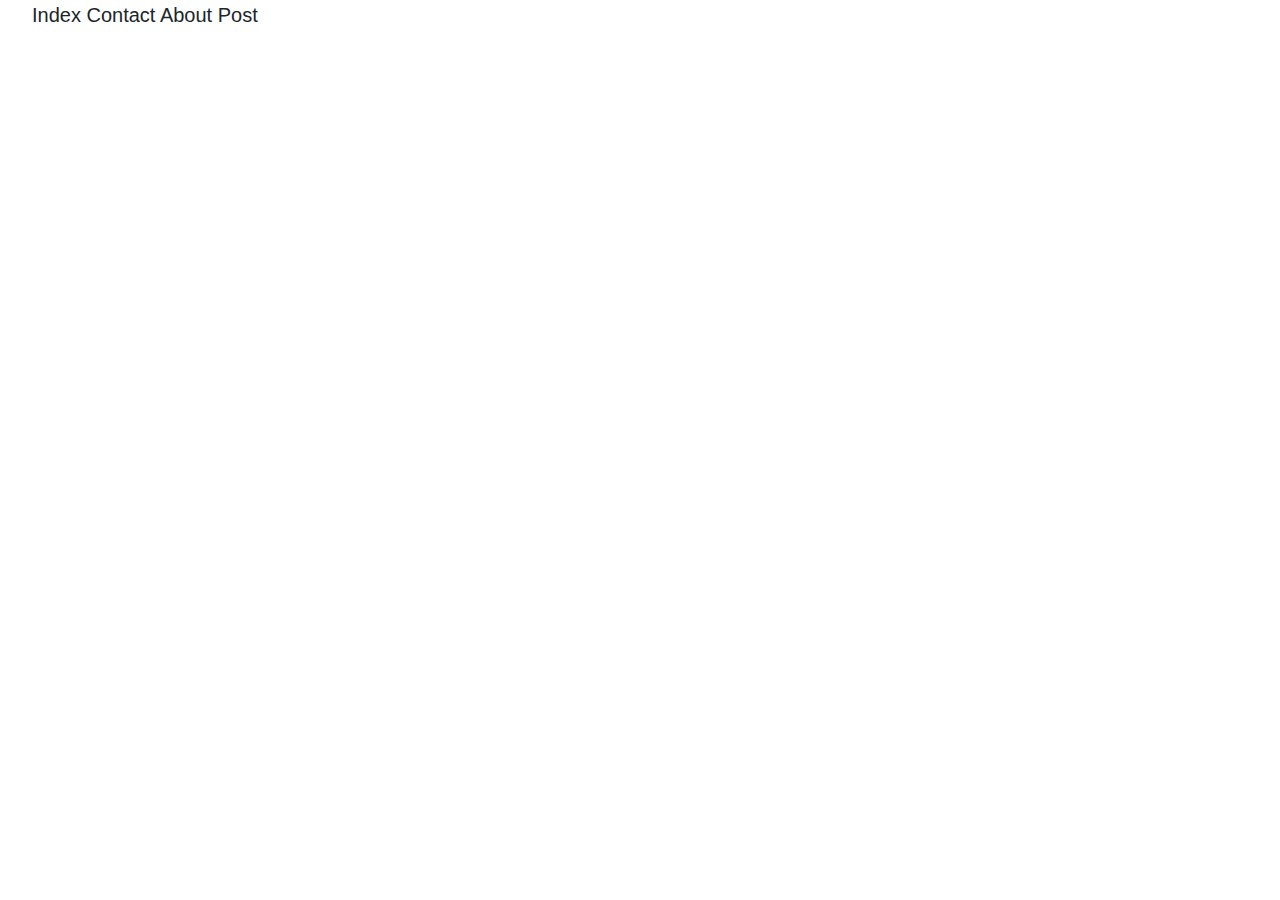
<file: tableauPage.html>
<!DOCTYPE html>
<html lang="en">
<head>
    <meta charset="UTF-8">
    <meta http-equiv="X-UA-Compatible" content="IE=edge">
    <meta name="viewport" content="width=device-width, initial-scale=1.0">
    <title>Tableau Page</title>
    <link href="css/styles.css" rel="stylesheet" />
</head>

<body>
    <ul>
        <a href="index.html">Index</a>
        <a href="contact.html">Contact</a>
        <a href="about.html">About</a>
        <a href="post.html">Post</a>
    </ul>
    <div class='tableauPlaceholder' id='viz1669768034696' style='position: relative;'><noscript><a href='#'><img alt='Dashboard 1 ' src='https:&#47;&#47;public.tableau.com&#47;static&#47;images&#47;H8&#47;H8K3CWJPZ&#47;1_rss.png' style='border: none' /></a></noscript><object class='tableauViz'  style='display:none;'><param name='host_url' value='https%3A%2F%2Fpublic.tableau.com%2F' /> <param name='embed_code_version' value='3' /> <param name='path' value='shared&#47;H8K3CWJPZ' /> <param name='toolbar' value='yes' /><param name='static_image' value='https:&#47;&#47;public.tableau.com&#47;static&#47;images&#47;H8&#47;H8K3CWJPZ&#47;1.png' /> <param name='animate_transition' value='yes' /><param name='display_static_image' value='yes' /><param name='display_spinner' value='yes' /><param name='display_overlay' value='yes' /><param name='display_count' value='yes' /><param name='language' value='en-US' /></object></div>               
        <script type='text/javascript'>                
            var divElement = document.getElementById('viz1669768034696');                   
            var vizElement = divElement.getElementsByTagName('object')[0];
            vizElement.style.width='500px';
            vizElement.style.height='500px';
            var scriptElement = document.createElement('script');                  
            scriptElement.src = 'https://public.tableau.com/javascripts/api/viz_v1.js';                    
            vizElement.parentNode.insertBefore(scriptElement, vizElement);                
        </script>
</body>
</html>
</file>
